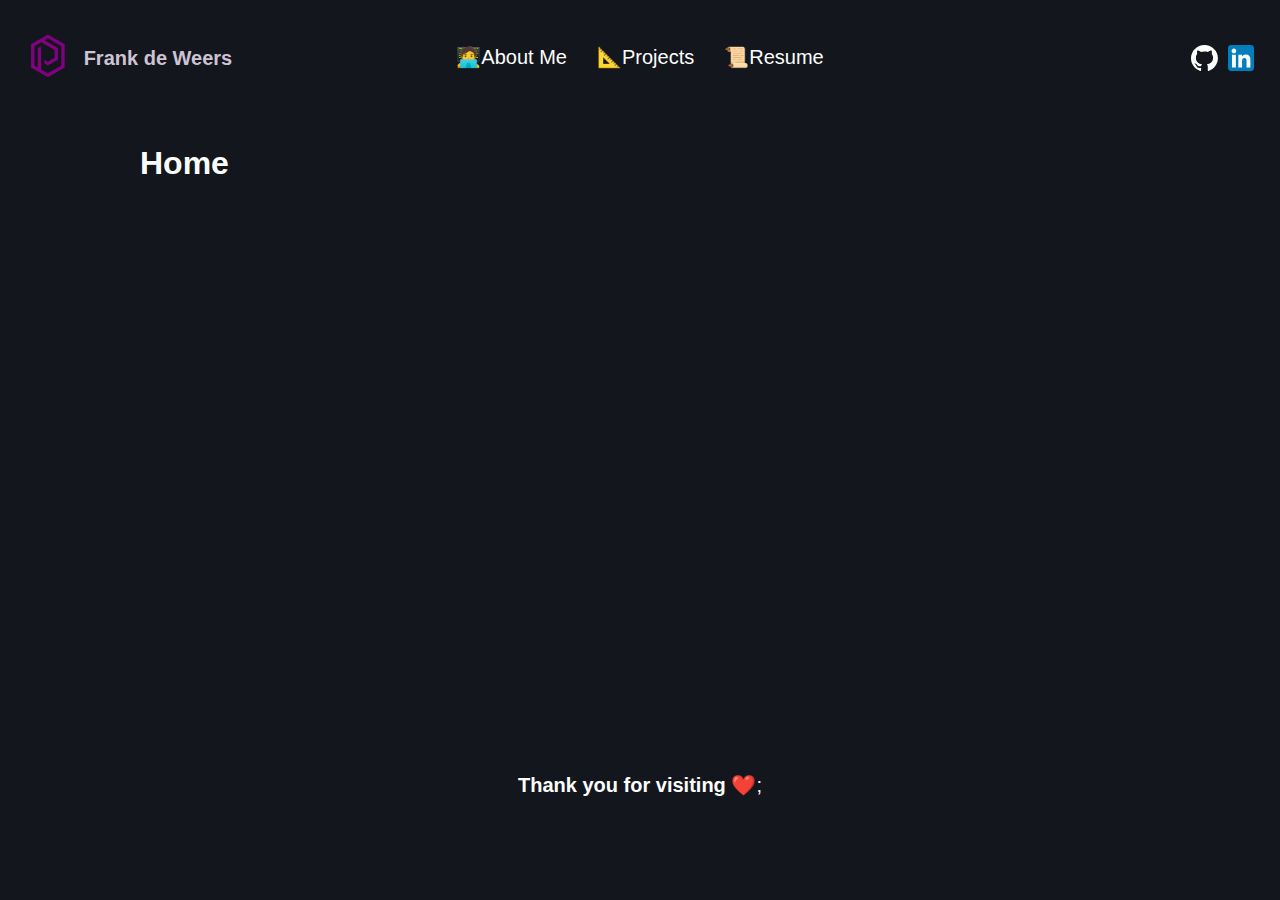
<file: index.html>
<!doctype html>
<html lang="en">
	<head>
		<meta charset="utf-8" />
		<link rel="icon" href="/favicon.png" />
		<meta name="viewport" content="width=device-width, initial-scale=1" />
		
		<link rel="modulepreload" href="/_app/immutable/entry/start.Kr6EbDNU.js">
		<link rel="modulepreload" href="/_app/immutable/chunks/R4XnbmDl.js">
		<link rel="modulepreload" href="/_app/immutable/chunks/CVVrpoFD.js">
		<link rel="modulepreload" href="/_app/immutable/chunks/B7DtLsxp.js">
		<link rel="modulepreload" href="/_app/immutable/entry/app.X9f1Lp_V.js">
		<link rel="modulepreload" href="/_app/immutable/chunks/DVbZqnRi.js">
		<link rel="modulepreload" href="/_app/immutable/chunks/yeNRXBP6.js">
		<link rel="modulepreload" href="/_app/immutable/chunks/Buayn1a5.js">
	</head>
	<body data-sveltekit-preload-data="hover">
		<div style="display: contents">
			<script>
				{
					__sveltekit_gedy9e = {
						base: ""
					};

					const element = document.currentScript.parentElement;

					Promise.all([
						import("/_app/immutable/entry/start.Kr6EbDNU.js"),
						import("/_app/immutable/entry/app.X9f1Lp_V.js")
					]).then(([kit, app]) => {
						kit.start(app, element);
					});
				}
			</script>
		</div>
	</body>
</html>
</file>
